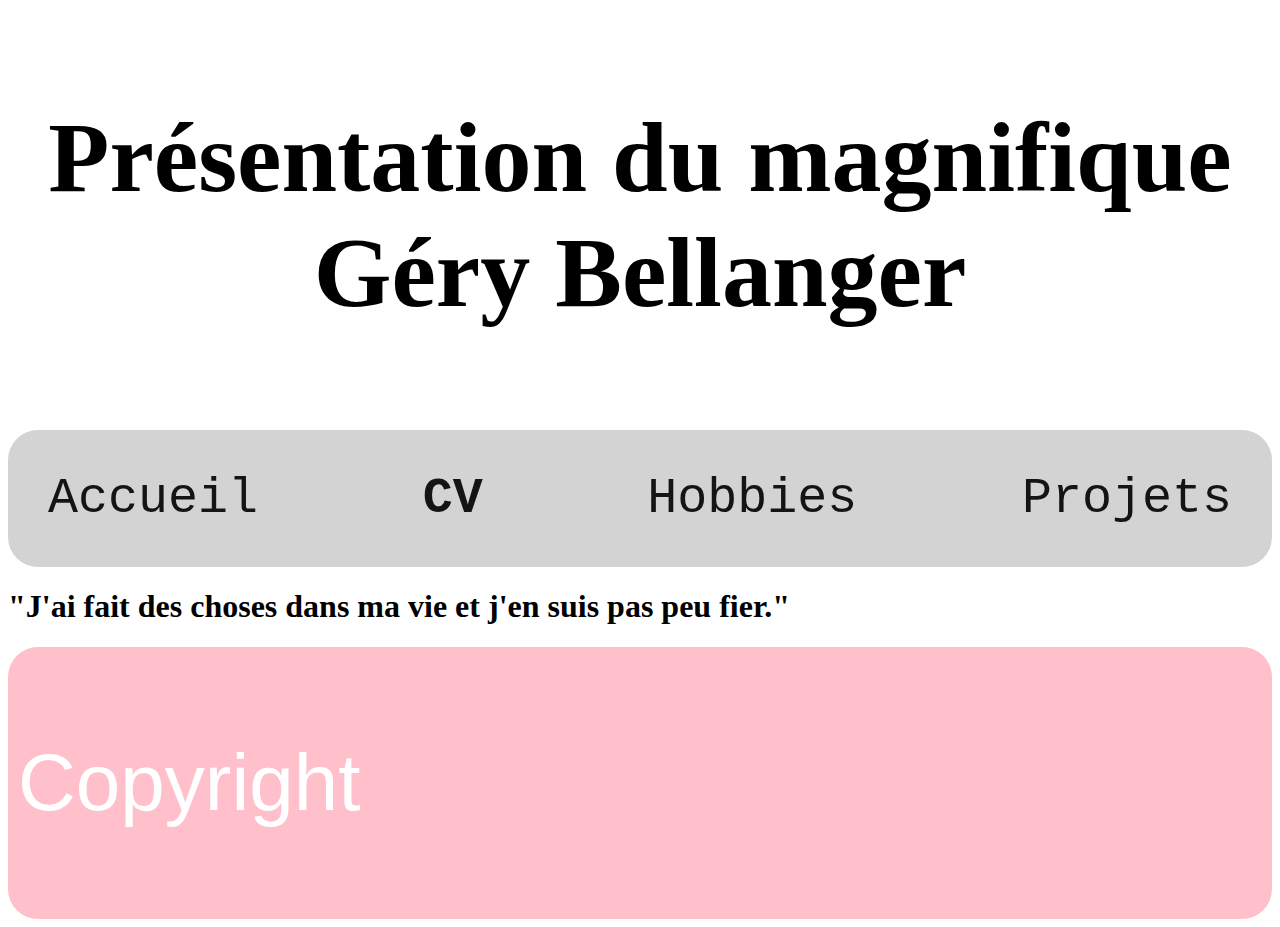
<file: SitePro/V1/cv.html>
<!DOCTYPE html>
<html>
<head>
    <meta charset="utf-8">
<link rel="stylesheet" href="style.css">
<title>Site d'un étudiant du super Luc Fabresse</title>

</head>
<body>

    <header>
        
        <p class="titreSite">Présentation du magnifique <br> Géry Bellanger</p>
        


        
    </header>

    <nav class="menu">
        <ul class="nav">
        <a class="nav1" href="index.html">Accueil</a>
        <a class="nav1 active" href="cv.html">CV</a>
        <a class="nav1" href="hobbies.html">Hobbies</a>
        <a class="nav1" href="projets.html">Projets</a>
        </ul>
        </nav>
       
        <h1 class="description1">"J'ai fait des choses dans ma vie et j'en suis pas peu fier."</h1>
        
        
<footer class="footer">
    <p class="glow">Copyright</p>
</footer>



</body>
</html>
</file>
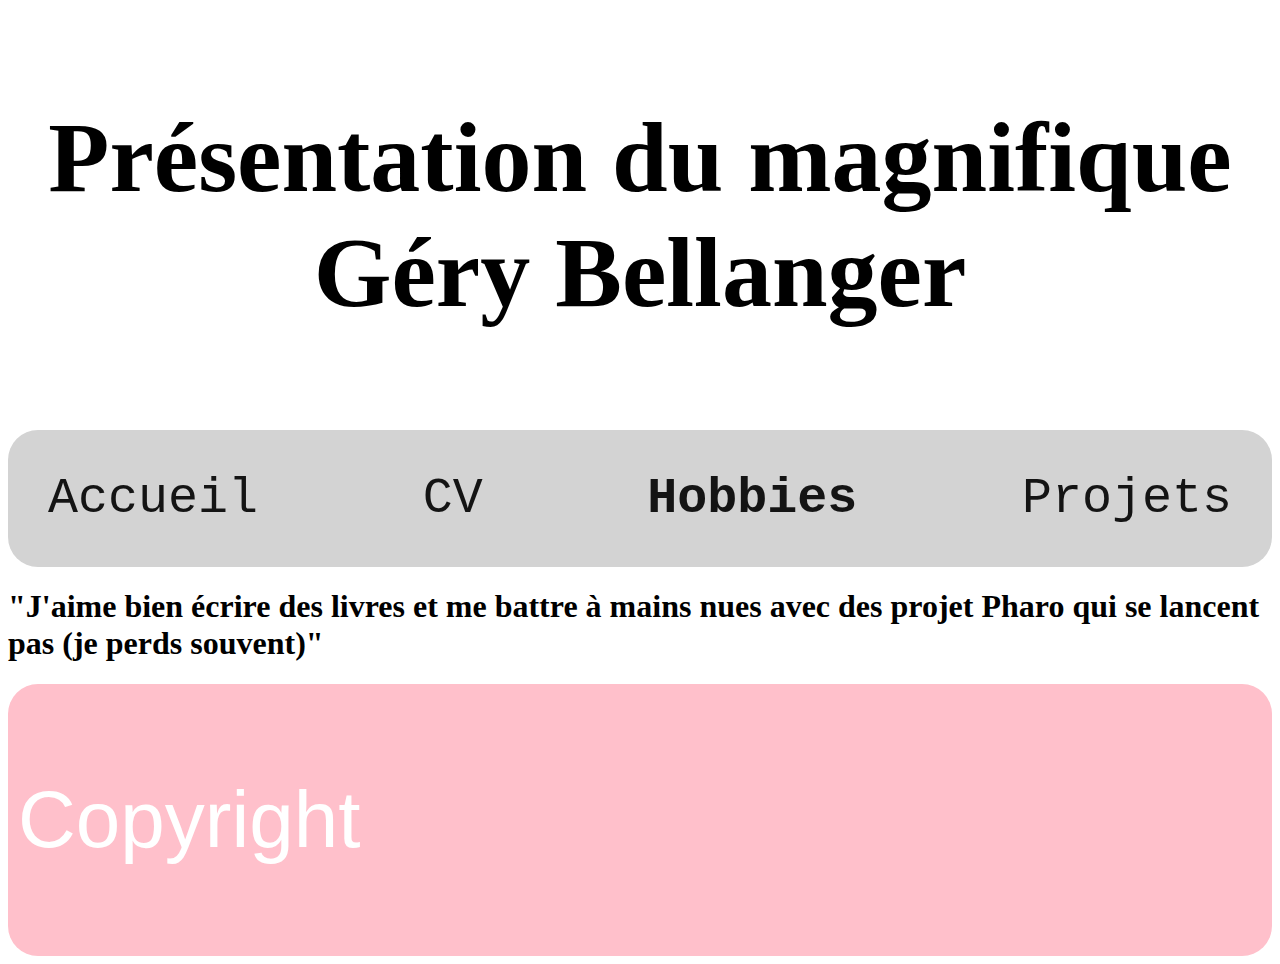
<file: SitePro/V1/hobbies.html>
<!DOCTYPE html>
<html>
<head>
    <meta charset="utf-8">
<link rel="stylesheet" href="style.css">
<title>Site d'un étudiant du super Luc Fabresse</title>

</head>
<body>

    <header>
        
        <p class="titreSite">Présentation du magnifique <br> Géry Bellanger</p>
        


        
    </header>

    <nav class="menu">
        <ul class="nav">
        <a class="nav1" href="index.html">Accueil</a>
        <a class="nav1" href="cv.html">CV</a>
        <a class="nav1 active" href="hobbies.html">Hobbies</a>
        <a class="nav1" href="projets.html">Projets</a>
        </ul>
        </nav>
       
        <h1 class="description1">"J'aime bien écrire des livres et me battre à mains nues avec des projet Pharo qui se lancent pas (je perds souvent)"</h1>
        
       
        
<footer class="footer">
    <p class="glow">Copyright</p>
</footer>



</body>
</html>
</file>
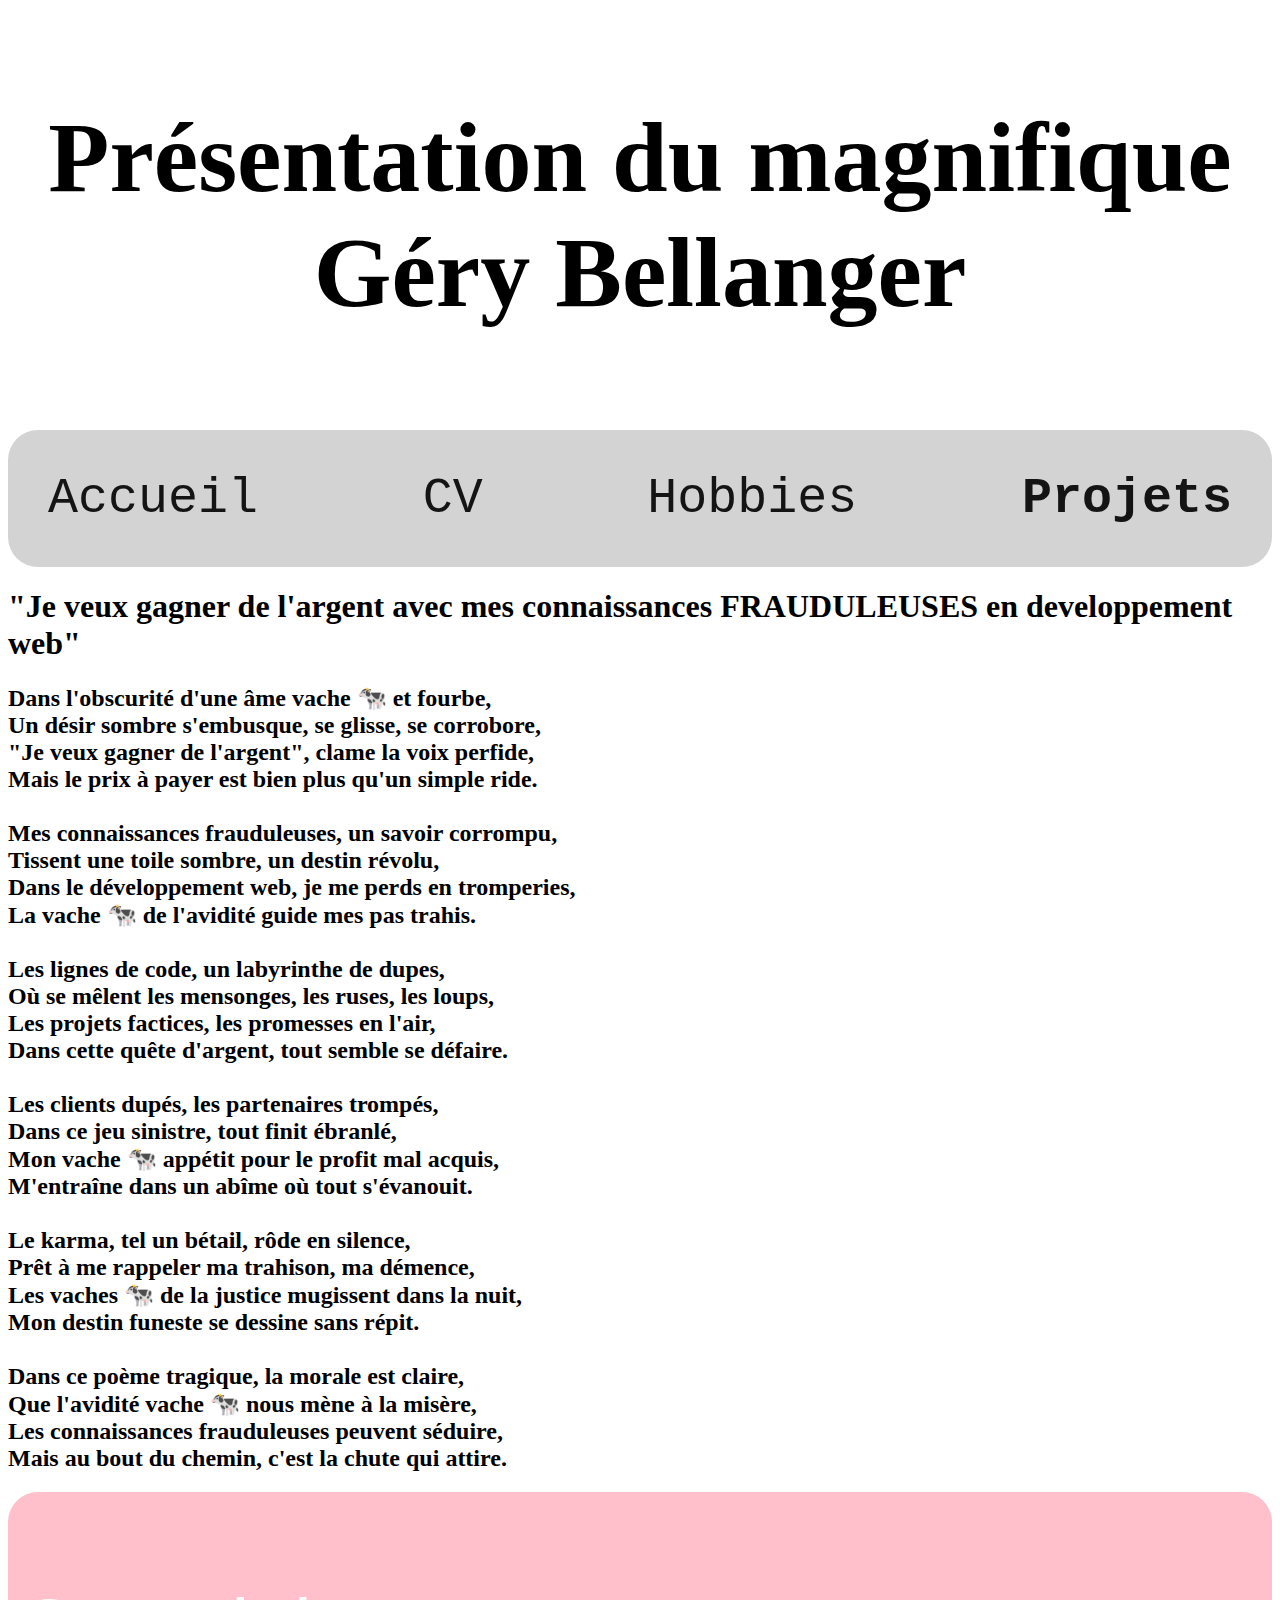
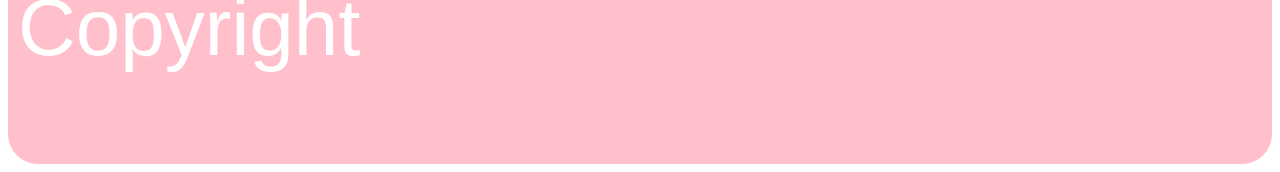
<file: SitePro/V1/projets.html>
<!DOCTYPE html>
<html>
<head>
    <meta charset="utf-8">
<link rel="stylesheet" href="style.css">
<title>Site d'un étudiant du super Luc Fabresse</title>

</head>
<body>

    <header>
        
        <p class="titreSite">Présentation du magnifique <br> Géry Bellanger</p>
        


        
    </header>

    <nav class="menu">
        <ul class="nav">
        <a class="nav1" href="index.html">Accueil</a>
        <a class="nav1" href="cv.html">CV</a>
        <a class="nav1" href="hobbies.html">Hobbies</a>
        <a class="nav1 active" href="projets.html">Projets</a>
        </ul>
        </nav>
       
        <h1 class="description1">"Je veux gagner de l'argent avec mes connaissances FRAUDULEUSES en developpement web"</h1>
        

        <h2>Dans l'obscurité d'une âme vache &#128004 et fourbe,  <br>
            Un désir sombre s'embusque, se glisse, se corrobore,<br>
            "Je veux gagner de l'argent", clame la voix perfide,<br>
            Mais le prix à payer est bien plus qu'un simple ride.<br>
            <br>
            Mes connaissances frauduleuses, un savoir corrompu,<br>
            Tissent une toile sombre, un destin révolu,<br>
            Dans le développement web, je me perds en tromperies,<br>
            La vache &#128004 de l'avidité guide mes pas trahis.<br>
            <br>
            Les lignes de code, un labyrinthe de dupes,<br>
            Où se mêlent les mensonges, les ruses, les loups,<br>
            Les projets factices, les promesses en l'air,<br>
            Dans cette quête d'argent, tout semble se défaire.<br>
            <br>
            Les clients dupés, les partenaires trompés,<br>
            Dans ce jeu sinistre, tout finit ébranlé,<br>
            Mon vache &#128004 appétit pour le profit mal acquis,<br>
            M'entraîne dans un abîme où tout s'évanouit.<br>
            <br>
            Le karma, tel un bétail, rôde en silence,<br>
            Prêt à me rappeler ma trahison, ma démence,<br>
            Les vaches &#128004 de la justice mugissent dans la nuit,<br>
            Mon destin funeste se dessine sans répit.<br>
            <br>
            Dans ce poème tragique, la morale est claire,<br>
            Que l'avidité vache &#128004 nous mène à la misère,<br>
            Les connaissances frauduleuses peuvent séduire,<br>
            Mais au bout du chemin, c'est la chute qui attire.<br>
        </h2>
<footer class="footer">
    <p class="glow">Copyright</p>
</footer>



</body>
</html>
</file>
<file: SitePro/V1/style.css>
.nav{
    display: flex;
    flex-direction: row;
    font-family: 'Courier New', Courier, monospace;
    font-size: 50;
    justify-content: space-between;
    background-color: lightgrey;
    padding:  40px;
    border-radius: 30px;


}

h1{
    font-size: 20;
    font-weight: bold;
}

A:hover{ color: aliceblue;
}

.nav1{
    color:black;
    opacity: 90%;
    text-decoration:none;
    font-size: 50px;
}

.imagetitre{
    position: absolute;
    right: 5px;
    top: 5px;
}

.menu{
    padding-top: -10px;
}

.titreSite{
    font-family: fantasy;
    font-size: 100px;
    text-align : center; 
    font-weight: bold;   
}

.active{ font-weight: bold; }

.footer{
    display: flex;
    flex-direction: row;
    font-family:'Segoe UI', Tahoma, Geneva, Verdana, sans-serif;
    font-size: 30;
    justify-content: space-between;
    background-color: pink;
    padding:  10px;
    border-radius: 30px;}

    .glow {
        font-size: 80px;
        color: #fff;
        text-align: center;
        animation: glow 1s ease-in-out infinite alternate;
      }


      @keyframes glow {
        from {
          text-shadow: 0 0 10px #fff, 0 0 20px #fff, 0 0 30px #e60073, 0 0 40px #e60073, 0 0 50px #e60073, 0 0 60px #e60073, 0 0 70px #e60073;
        }
        to {
          text-shadow: 0 0 20px #fff, 0 0 30px #ff4da6, 0 0 40px #ff4da6, 0 0 50px #ff4da6, 0 0 60px #ff4da6, 0 0 70px #ff4da6, 0 0 80px #ff4da6;
        }
      }
      
      .description1{
        font-size: 80;
      }
</file>
